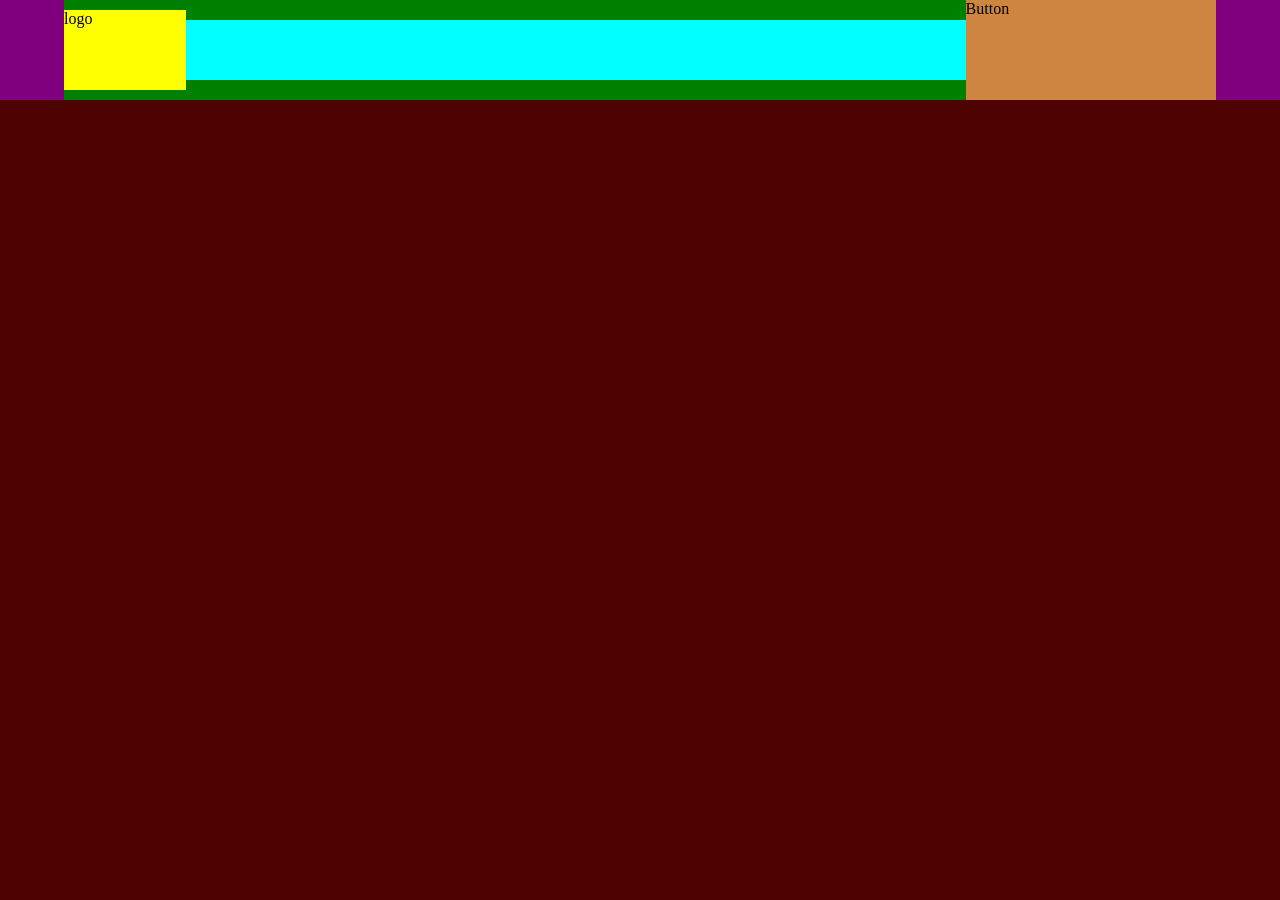
<file: header.html>
<!doctype html>
<html>
  <head>
    <meta charset="UTF-8" />
    <meta name="viewpoint" content="width=device-width,initial-scale=1.0" />
    <title>Document</title>
    <link rel="stylesheet" href="HEADER.CSS" />
  </head>
  <body>
    <header>
      <div class="headerHolder">
        <div class="logo">logo</div>
        <nav></nav>
        <div class="button">Button</div>
      </div>
    </header>
  </body>
</html>
</file>
<file: HEADER.CSS>
*{ 
    padding: 0; 
    margin: 0;
}
body{height: 100vh;
    width: 100%;
    background-color: rgb(78,3,3);
}

header {
    height: 100px;
    width: 100%;
    background-color: purple;
    display: flex;
    justify-content: center;
    
}

.headerHolder{
    height: 100%;
    width: 90%;
    background-color: green;
    display: flex;
    justify-content: space-between;
    align-items: center;
}
.logo{
    height: 80%;
    width: 180px;
    background-color: yellow;
}
nav{
    height: 60px;
    width: 100%;
    background-color: aqua;
}
.button{
    height: 100%;
    width: 370px;
    background-color: peru;
}
</file>
